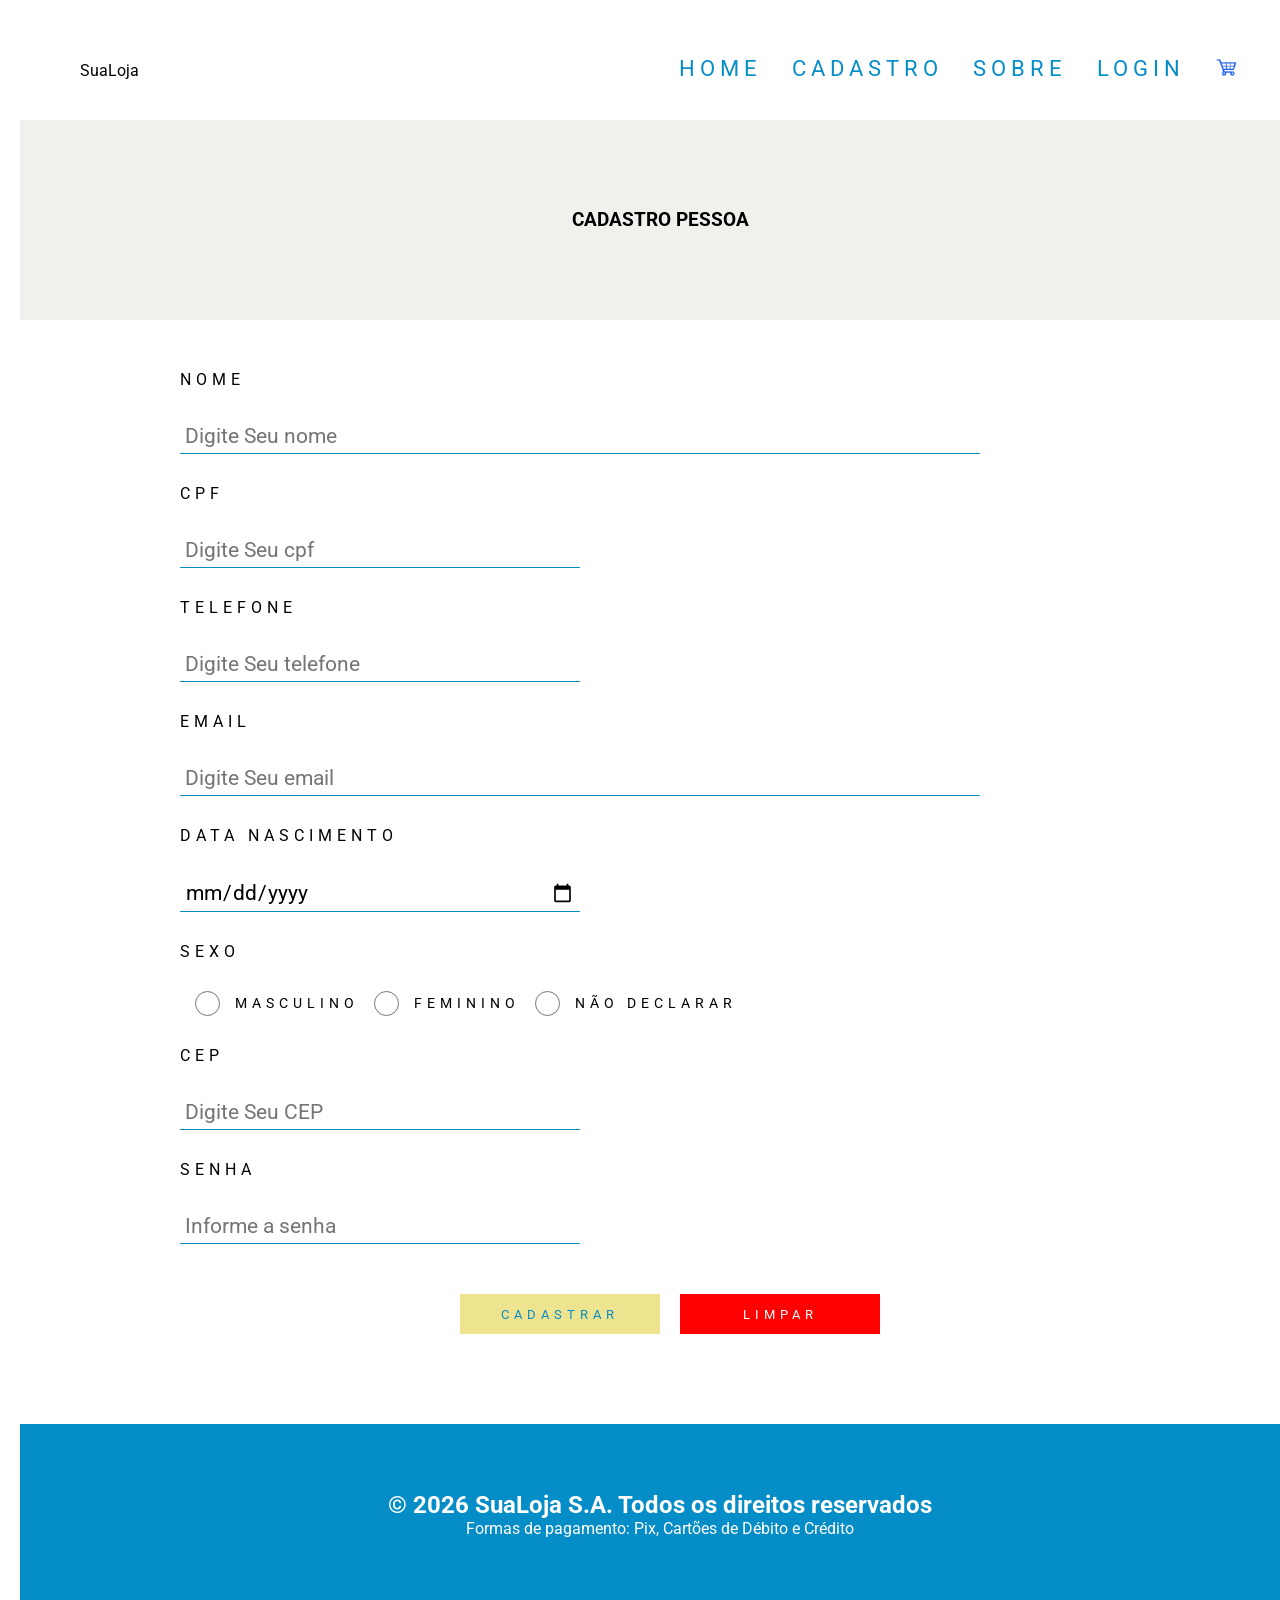
<file: paginas/cadastro.html>
<!DOCTYPE html>
<html lang="pt-br">

<head>
    <meta charset="UTF-8">
    <meta name="viewport" content="width=device-width, initial-scale=1.0">
    <title>Projeto Minha Loja Virtual</title>

    <link rel="stylesheet" href="../css/style_formulario.css">

    <script src="../js/consulta_cep.js" defer></script>
</head>

<body>
    <main id="geral">
        <header id="cabecalho">
            <div id="logo">
                SuaLoja
            </div>

            <nav id="menu">
                <ul>
                    <li><a href="../index.html"> HOME </a></li>
                    <li><a href="cadastro.html"> Cadastro </a></li>
                    <li><a href="sobre.html">Sobre</a></li>
                    <li><a href="login.html">Login</a></li>
                    <li><a href="carrinho.html"><img src="../imagens/icones/carrinho.png" alt="Carrinho"></a></li>
                </ul>
            </nav>
        </header>

        <section id="pesquisa">
            <h3>Cadastro Pessoa</h3>
        </section>

        <section id="form">

            <form id="form-pessoa">
                <label for="nome">Nome</label>
                <input type="text" name="nome" id="nome" class="input01" required maxlength="60"
                    placeholder="Digite Seu nome">

                <label for="cpf">CPF</label>
                <input type="text" name="cpf" id="cpf" class="input02" required maxlength="14"
                    placeholder="Digite Seu cpf">

                <label for="telefone">Telefone</label>
                <input type="text" name="telefone" id="telefone" class="input02" required maxlength="9"
                    placeholder="Digite Seu telefone">

                <label for="email">Email</label>
                <input type="text" name="email" id="email" class="input01" required maxlength="100"
                    placeholder="Digite Seu email">

                <label for="data-nascimento">Data Nascimento</label>
                <input type="date" name="data-nascimento" id="data-nascimento" class="input02" required>

                <label for="sexo">Sexo</label>
                <div id="inputRadios">
                    <input type="radio" name="sexo" id="sexoM" class="inputOP" value="M"> Masculino
                    <input type="radio" name="sexo" id="sexoF" class="inputOP" value="F"> Feminino
                    <input type="radio" name="sexo" id="sexoN" class="inputOP" value="N"> Não Declarar
                </div>

                <label for="cep">CEP</label>
                <input type="text" name="cep" id="cep" class="input02" required maxlength="9"
                    placeholder="Digite Seu CEP">

                <div id="div-dados-endereco" class="oculto">
                    <label for="logradouro">Logradouro</label>
                    <input type="text" name="logradouro" id="logradouro" class="input01">

                    <label for="num-residencia">Número</label>
                    <input type="text" name="num-residencia" id="num-residencia" class="input02" maxlength="10"
                        placeholder="Digite o número da residencia" required>

                    <label for="complemento-end">Complemento</label>
                    <input type="text" name="complemento-end" id="complemento-end" class="input01" maxlength="100"
                        placeholder="Digite o número da residencia">

                    <label for="bairro">Bairro</label>
                    <input type="text" name="bairro" id="bairro" class="input01">

                    <label for="localidade">localidade</label>
                    <input type="text" name="localidade" id="localidade" class="input01">

                    <label for="uf">UF</label>
                    <input type="text" name="uf" id="uf" class="input02">
                </div>

                <label for="senha"> Senha </label>
                <input type="password" name="senha" id="senha" class="input02" required maxlength="6"
                    placeholder="Informe a senha">

                <div id="div-btns">
                    <button type="submit" id="btn-add"> Cadastrar </button>
                    <button type="reset" id="btn-limpar">Limpar</button>
                </div>

            </form>

        </section>

        <footer id="rodape">
            <h2>&copy 2026 SuaLoja S.A. Todos os direitos reservados</h2>
            <p>Formas de pagamento: Pix, Cartões de Débito e Crédito</p>
        </footer>

    </main>

</body>

</html>
</file>
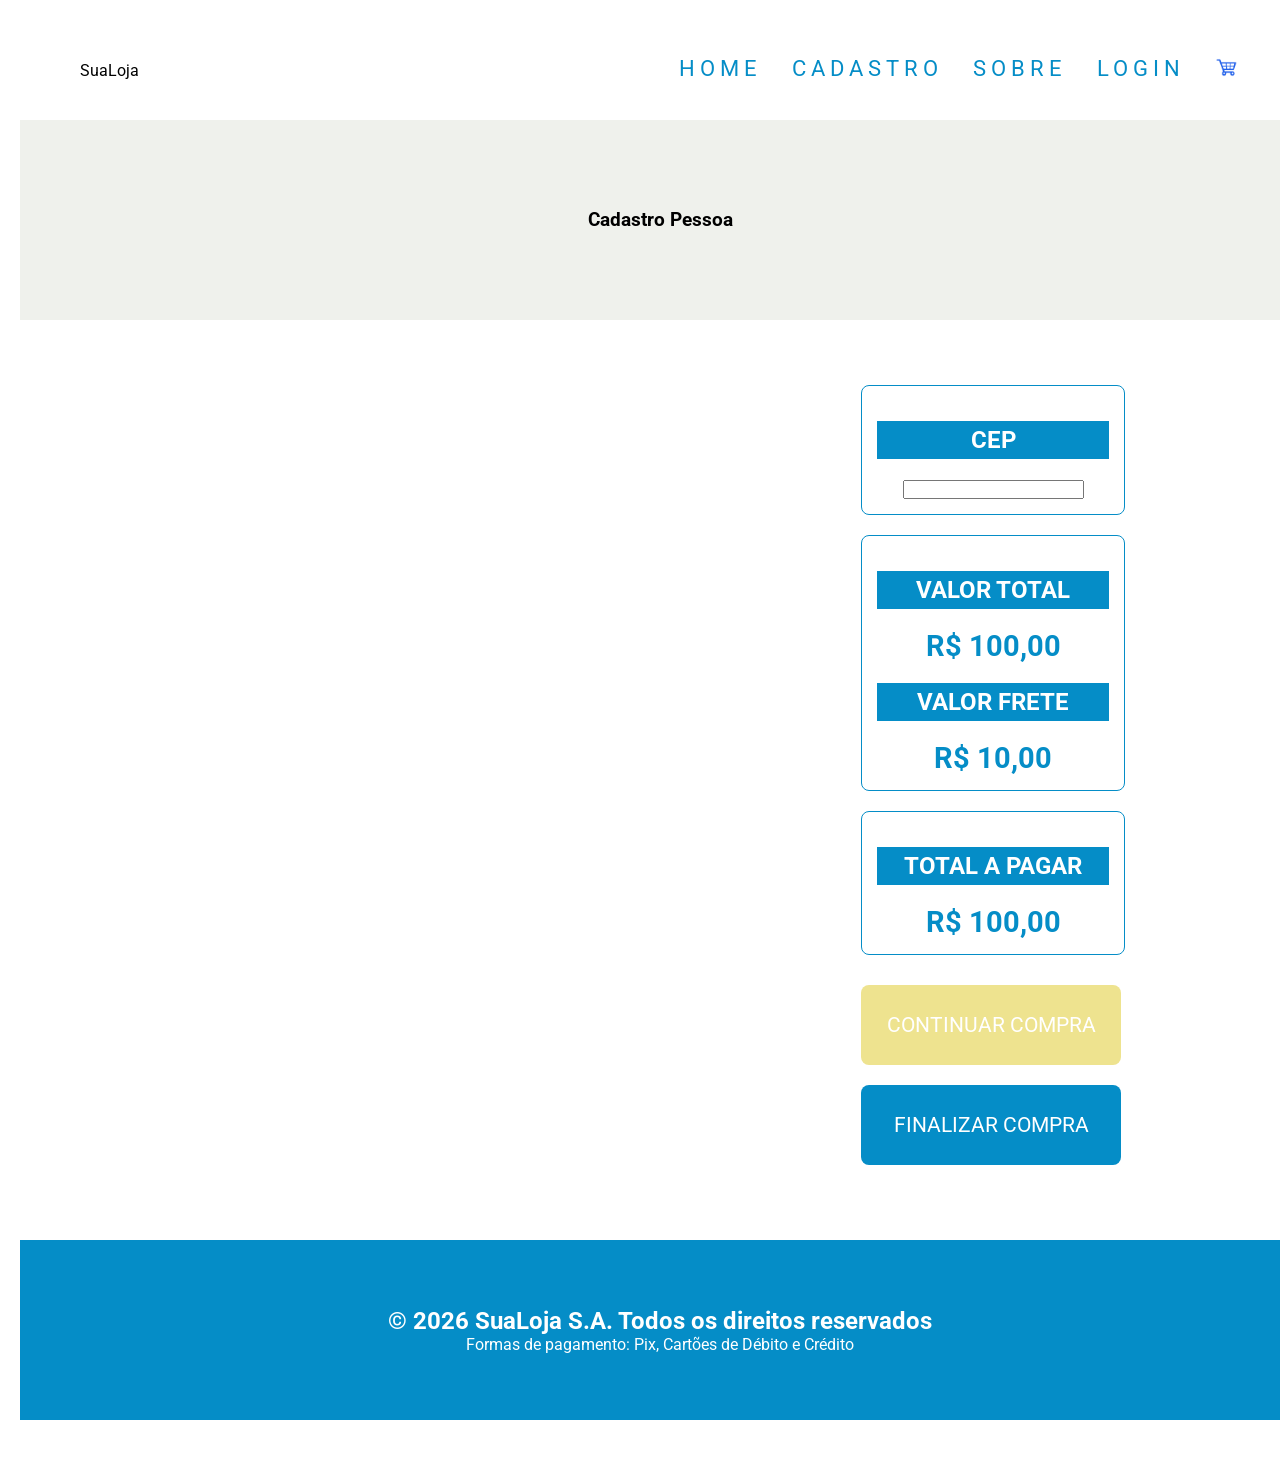
<file: paginas/carrinho.html>
<!DOCTYPE html>
<html lang="pt-br">
<head>
    <meta charset="UTF-8">
    <meta name="viewport" content="width=device-width, initial-scale=1.0">
    <title>Projeto Minha Loja Virtual</title>

    <link rel="stylesheet" href="../css/style_carrinho.css">

    <script src="../js/tela_carrinho.js" type="module" defer></script>
</head>
<body>
    <main id="geral">
        <header id="cabecalho">
            <div id="logo">
                SuaLoja
            </div>

            <nav id="menu">
                <ul>
                    <li><a href="../index.html"> HOME </a></li>
                    <li><a href="cadastro.html"> Cadastro </a></li>
                    <li><a href="sobre.html">Sobre</a></li>
                    <li><a href="login.html">Login</a></li>
                    <li><a href="carrinho.html"><img src="../imagens/icones/carrinho.png" alt="Carrinho"></a></li>
                </ul>
            </nav>
        </header>

        <section id="pesquisa">
            <h3>Cadastro Pessoa</h3>           
        </section>

        <section id="carrinho">
            <section id="itens-carrinho">
                <section class="item">
                    <div class="img-item">
                        <img src="../imagens/cesto01.jpg" alt="cesto01">
                    </div>
                    <div class="descricoes-itens">
                        <div class="descricao">
                            Cesto 01
                        </div>
                        <div class="valores">
                            <p>R$ 45.00 Kg</p>
                            <div class="input-quantidade">
                                <input type="number" nome="quant01" id="quant01" class="input-item" value="1">
                            </div>
                            <p>R$ 45,00</p>
                            <div class="img-remover">
                                <img src="../imagens/icones/remover.png" alt="">
                            </div>
                        </div>
                    </div>
                </section>

                <section class="item">
                    <div class="img-item">
                        <img src="../imagens/cesto01.jpg" alt="cesto01">
                    </div>
                    <div class="descricoes-itens">
                        <div class="descricao">
                            Cesto 01
                        </div>
                        <div class="valores">
                            <p>R$ 45.00 Kg</p>
                            <div class="input-quantidade">
                                <input type="number" nome="quant01" id="quant01" class="input-item" value="1">
                            </div>
                            <p>R$ 45,00</p>
                            <div class="img-remover">
                                <img src="../imagens/icones/remover.png" alt="">
                            </div>
                        </div>
                    </div>
                </section>

                <section class="item">
                    <div class="img-item">
                        <img src="../imagens/cesto01.jpg" alt="cesto01">
                    </div>
                    <div class="descricoes-itens">
                        <div class="descricao">
                            Cesto 01
                        </div>
                        <div class="valores">
                            <p>R$ 45.00 Kg</p>
                            <div class="input-quantidade">
                                <input type="number" nome="quant01" id="quant01" class="input-item" value="1">
                            </div>
                            <p>R$ 45,00</p>
                            <div class="img-remover">
                                <img src="../imagens/icones/remover.png" alt="">
                            </div>
                        </div>
                    </div>
                </section>

                <section class="item">
                    <div class="img-item">
                        <img src="../imagens/cesto01.jpg" alt="cesto01">
                    </div>
                    <div class="descricoes-itens">
                        <div class="descricao">
                            Cesto 01
                        </div>
                        <div class="valores">
                            <p>R$ 45.00 Kg</p>
                            <div class="input-quantidade">
                                <input type="number" nome="quant01" id="quant01" class="input-item" value="1">
                            </div>
                            <p>R$ 45,00</p>
                            <div class="img-remover">
                                <img src="../imagens/icones/remover.png" alt="">
                            </div>
                        </div>
                    </div>
                </section>
            </section>

            <div id="valores-carrinho">
                <div id="div-cep">
                    <h2 class="titulo-valores-carrinho">CEP</h2>
                    <div id="input-cep"><input type="text" name="input-cep" id="input-cep" class="input-cep"></div>
                </div>

                <div id="div-calc-valor">
                    <h2 class="titulo-valores-carrinho">Valor Total</h2>
                    <p id="valor-total" class="valor">R$ 100,00</p>

                    <h2 class="titulo-valores-carrinho">Valor Frete</h2>
                    <p id="valor-total" class="valor">R$ 10,00</p>
                </div>

                <div id="div-calc-valor-pagar">
                    <h2 class="titulo-valores-carrinho">Total a Pagar</h2>
                    <p id="valor-Pagar" class="valor">R$ 100,00</p>
                </div>

                <button id="btn-continuar" class="btn-carrinho">Continuar Compra</button>
                <button id="btn-finalizar" class="btn-carrinho">Finalizar Compra</button>
            </div>
        </section>

        <footer id="rodape">
            <h2>&copy 2026 SuaLoja S.A. Todos os direitos reservados</h2>
            <p>Formas de pagamento: Pix, Cartões de Débito e Crédito</p>
        </footer>
        
    </main>
    
</body>
</html>
</file>
<file: css/style_formulario.css>
@import url(style_estutura_pagina.css);


/*FORMATANDO SECTION formulario*/
#form-pessoa {
    width: 1000px;
    min-height: 600px;
    padding: 20px;
}

h3 {
    text-align: center;
    text-transform: uppercase;
    margin: 30px 0px;
}

label {
    display: block;
    margin: 30px 0px;
    text-transform: uppercase;
    letter-spacing: 5px;
}

.input01,
.input02 {
    border: none;
    border-bottom: 1px solid var(--cor02);
    font-size: 1.3em;
    padding: 5px;
}

.input01 {
    width: 800px;
}

.input02 {
    width: 400px;
}

#inputRadios {
    display: flex;
    align-items: center;
    text-transform: uppercase;
    letter-spacing: 5px;
    font-size: 0.9em;
}

.inputOP {
    width: 25px;
    height: 25px;
    margin: 0px 15px;
    cursor: pointer;
}

#div-btns {
    height: 60px;
    margin: 40px 0px;
    display: flex;
    align-items: center;
    justify-content: center;
}

#div-btns button {
    width: 200px;
    height: 40px;
    margin-left: 20px;
    border: none;
    text-transform: uppercase;
    cursor: pointer;
    font-size: 0.8em;
    letter-spacing: 5px;
}

#btn-add{
    color: var(--cor02);
    background-color: var(--cor03);
}

#btn-limpar{
    color: var(--branca);
    background-color: var(--vermelha);
}

.oculto {
    display: none;
}

#div-dados-endereco {
    margin: 25px 15px;
    padding: 20px;

}
</file>
<file: css/style_carrinho.css>
/*IMPORTANDO OS SELETORES DO ARQUIVO style_estrutura_pagina.css*/
@import url(style_estutura_pagina.css);

/*FORMATANDO SECTION CARRINHO*/
#carrinho {
    width: 1000px;
    min-height: 600px;
    margin: 20px 0px;
    padding: 10px;
    display: flex;
    align-items: flex-start;
    justify-content: space-between;
}

/*FORMATANDO A SECTION itens-carrinho*/
.item {
    width: 100%;
    height: 120px;
    margin: 20px 0px;
    display: flex;
    align-items: center;
    justify-content: space-between;
    color: var(--cor02);
    border-bottom: 1px solid var(--cor02);
}

.img-item, .img-item img {
    width: 60px;
    height: 60px;
}

.img-item{
    margin-right: 35px;
}

.descricoes-itens {
    width: 600px;
    height: 120px;
    margin: 20px 0px;
}

.descricao {
    width: 100%;
    height: 40px;
    font-size: 1.1em;
    text-transform: uppercase;
    letter-spacing: 5px;
    font-weight: bold;
    padding: 15px;
}

.valores {
    width: 100%;
    height: 80px;
    display: flex;
    align-items: center;
    justify-content: space-around;
}

.input-item {
    width: 45px;
    text-align: center;
    border: 1px solid var(--cor02);
    border-radius: 5px;
    padding: 5px;
}

img {
    width: 25px;
    height: 25px;
    cursor: pointer;
}

/*FORMATANDO A DIV VALORES-CARRINHO*/
#valores-carrinho {
    width: 30%;
    min-height: 600px;
    margin: 0px 10px;
    padding: 15px;
}

#div-cep,
#div-calc-valor,
#div-calc-valor-pagar {
    width: 100%;
    min-height: 80px;
    margin: 20px 0px;
    padding: 15px;
    display: flex;
    flex-direction: column;
    align-items: center;
    justify-content: center;
    border: 1px solid var(--cor02);
    border-radius: 8px;
}

.titulo-valores-carrinho {
    margin: 20px;
    text-transform: uppercase;
    background-color: var(--cor02);
    width: 100%;
    text-align: center;
    padding: 5px;
    color: var(--branca);
}

.valor {
    font-size: 1.8em;
    color: var(--cor02);
    font-weight: bold;
}

.btn-carrinho {
    width: 260px;
    height: 80px;
    margin: 10px 0px;
    border: none;
    cursor: pointer;
    color: var(--branca);
    border-radius: 8px;
    text-transform: uppercase;
    font-size: 1.3em;
}

#btn-continuar {
    background-color: var(--cor03);
}

#btn-finalizar {
    background-color: var(--cor02);
}
</file>
